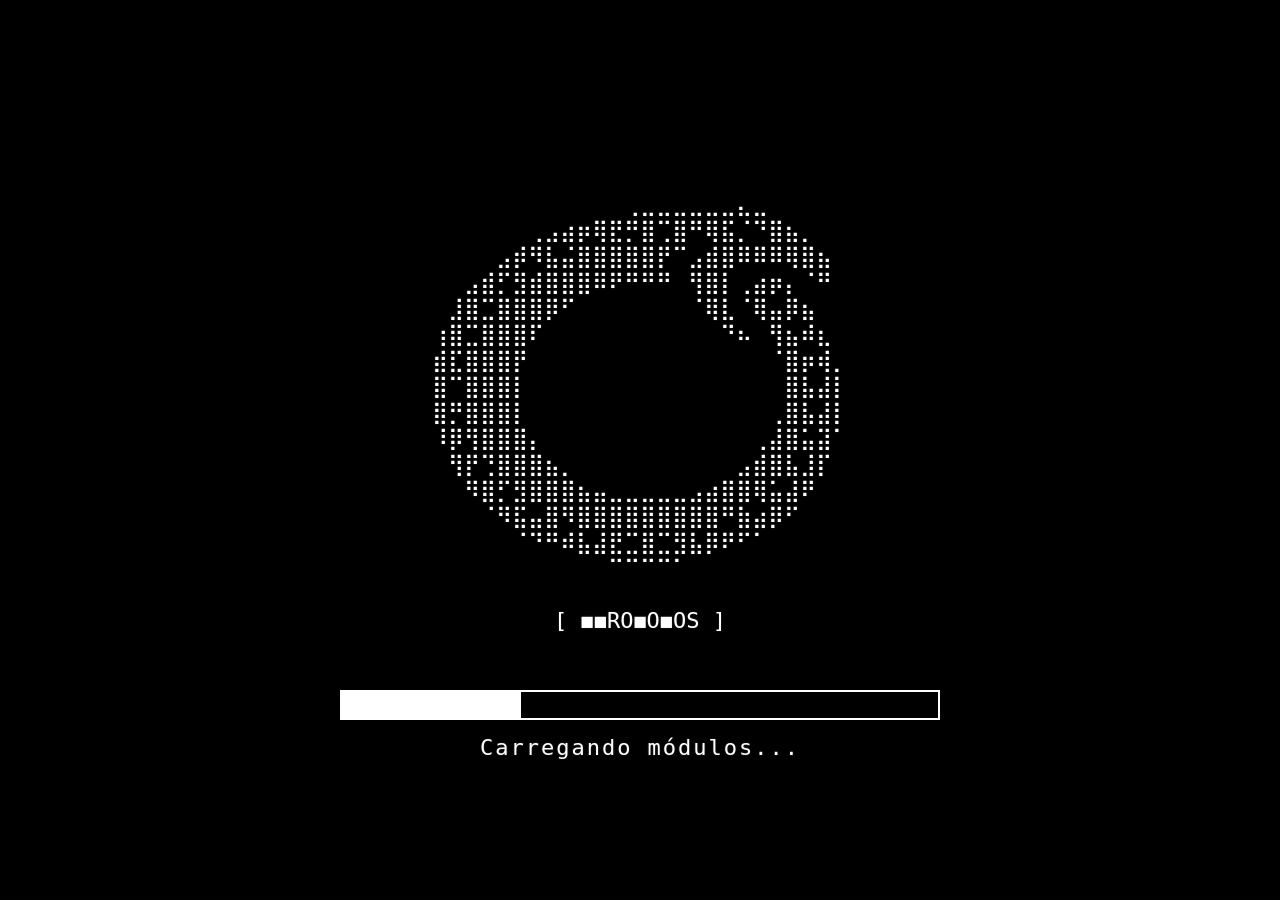
<file: index.html>
<!DOCTYPE html>
<html lang="pt-BR">
<head>
    <meta charset="UTF-8">
    <meta name="viewport" content="width=device-width, initial-scale=1.0">
    <title>OUROBOROS TERMINAL</title>

    <link rel="stylesheet" href="style.css">
</head>
<body>

    <!-- ========================= -->
    <!-- BOOT SCREEN -->
    <!-- ========================= -->

    <div id="bootScreen">

        <pre id="bootText">

        </pre>

        <div id="progressBox">
            <div id="progressBar"></div>
        </div>

        <div id="bootStatus">
            INITIALIZING OUROBOROS SYSTEM...
        </div>

    </div>

    <!-- ========================= -->
    <!-- TERMINAL -->
    <!-- ========================= -->

    <div id="terminal" style="display:none;">

        <div id="output"></div>

        <div id="inputLine">

            <span>C:\></span>

            <input
                type="text"
                id="commandInput"
                autocomplete="off"
                autofocus
            >

        </div>

    </div>

    <!-- ========================= -->
    <!-- VIDEO PLAYER -->
    <!-- ========================= -->

    <div id="videoScreen">

        <video
            id="secretVideo"
            autoplay
            loop
            playsinline
        ></video>

    </div>

    <!-- ========================= -->
    <!-- ENTITY DOSSIER -->
    <!-- ========================= -->

    <div id="entityScreen">

        <img
            id="entityImage"
            src="images/escuridao.png"
            alt="Entidade"
        >

        <h1 id="entityName">
            ESCURIDÃO
        </h1>

        <div id="entityDanger">
            NÍVEL DE PERIGO V — PRIMORDIAL
        </div>

        <div id="entityContent">
        </div>

        <div id="entityHint">
            Pressione ESC para retornar ao terminal
        </div>

    </div>

    <!-- ========================= -->
    <!-- EASTER EGG -->
    <!-- ========================= -->

    <div id="warningScreen">

        <div id="warningText"></div>

    </div>

    <!-- ========================= -->
    <!-- CRT OVERLAY -->
    <!-- ========================= -->

    <div id="crtOverlay"></div>

    <!-- ========================= -->
    <!-- SCRIPT -->
    <!-- ========================= -->

    <script src="script.js"></script>

</body>
</html>
</file>
<file: style.css>
/* ===================================== */
/* GERAL */
/* ===================================== */

*{
  margin:0;
  padding:0;
  box-sizing:border-box;
}

body{

  background:black;
  color:white;

  font-family:Consolas,
              "Lucida Console",
              monospace;

  text-shadow:
      0 0 2px rgba(255,255,255,0.2);
  
  font-size: 22px;
}

/* ===================================== */
/* CRT OVERLAY */
/* ===================================== */

#crtOverlay{

  pointer-events:none;

  position:fixed;
  inset:0;

  z-index:30000;

  background:
      repeating-linear-gradient(
          transparent 0px,
          transparent 2px,
          rgba(255,255,255,0.03) 3px
      );

  opacity:0.35;
}

/* ===================================== */
/* BOOT SCREEN */
/* ===================================== */

#bootScreen{

  height:100vh;

  display:flex;

  flex-direction:column;

  justify-content:center;
  align-items:center;

  text-align:center;

  padding:20px;
}

#bootText{

  white-space:pre;

  font-size:22px;

  line-height:26px;

  margin-bottom:30px;
}

#progressBox{

  width:600px;
  max-width:90%;

  height:30px;

  border:2px solid white;

  overflow:hidden;
}

#progressBar{

  width:0%;

  height:100%;

  background:white;

  transition:width .15s linear;
}

#bootStatus{

  margin-top:15px;

  letter-spacing:2px;
}

/* ===================================== */
/* TERMINAL */
/* ===================================== */
#terminal{

  display:flex;
  flex-direction:column;

  height:100vh;
  padding: 20px;
}

#output{

  flex:1;

  overflow-y:auto;

  white-space:pre-wrap;
}
#inputLine{

  display:flex;

  gap:10px;

  align-items:center;
}

#commandInput{

  flex:1;

  background:black;

  color:white;

  border:none;

  outline:none;

  font-family:inherit;

  font-size:inherit;
}

/* ===================================== */
/* VIDEO */
/* ===================================== */

#videoScreen{

  display:none;

  position:fixed;

  inset:0;

  background:black;

  justify-content:center;
  align-items:center;

  z-index:10000;
}

#secretVideo{

  width:100vw;
  height:100vh;

  object-fit:contain;

  background:black;
}

/* ===================================== */
/* ENTITY SCREEN */
/* ===================================== */

#entityScreen{

  display:none;

  position:fixed;

  top:0;
  left:0;

  width:100%;
  height:100%;

  background:black;

  color:white;

  overflow-y:auto;

  padding:50px;

  text-align:center;
}

#entityImage{

  width:600px;

  max-width:90%;

  border:1px solid white;

  margin-bottom:30px;

  cursor:pointer;

  transition:.2s;
}


#entityName{

  font-size:72px;

  letter-spacing:10px;

  margin-bottom:15px;
}
#entityName,
#entityDanger,
#entityHint{
    text-align:center;
}
#entityDanger{

  color:#ff4444;

  font-size:24px;

  letter-spacing:3px;

  margin-bottom:40px;
}

#entityContent{

  width: 80%;

  max-width: 1200px;

  margin: 40px auto;

  text-align: justify;

  text-justify: inter-word;

  white-space: pre-line;

  font-size: 20px;

  line-height: 2.2;
}

#entityHint{

  margin-top:50px;

  opacity:.5;

  text-align:center;
}

/* ===================================== */
/* WARNING SCREEN */
/* ===================================== */

#warningScreen{

  display:none;

  position:fixed;

  inset:0;

  background:black;

  z-index:25000;

  justify-content:center;
  align-items:center;
}

#warningText{

  font-size:120px;

  font-weight:bold;

  text-align:center;

  color:white;

  letter-spacing:10px;

  max-width:90%;

  text-transform:uppercase;
}

/* ===================================== */
/* SCREEN SHAKE */
/* ===================================== */

.screenShake{

  animation:screenShake .12s;
}

@keyframes screenShake{

  0%{
      transform:translate(0,0);
  }

  20%{
      transform:translate(-10px,5px);
  }

  40%{
      transform:translate(10px,-5px);
  }

  60%{
      transform:translate(-8px,-8px);
  }

  80%{
      transform:translate(8px,4px);
  }

  100%{
      transform:translate(0,0);
  }
}

/* ===================================== */
/* PISCADA CRT */
/* ===================================== */

@keyframes flicker{

  0%{
      opacity:.95;
  }

  50%{
      opacity:1;
  }

  100%{
      opacity:.97;
  }
}

body{

  animation:flicker .15s infinite;
}

/* ===================================== */
/* SCROLLBAR DOS */
/* ===================================== */

::-webkit-scrollbar{

  width:10px;
}

::-webkit-scrollbar-track{

  background:black;
}

::-webkit-scrollbar-thumb{

  background:white;
}
</file>
